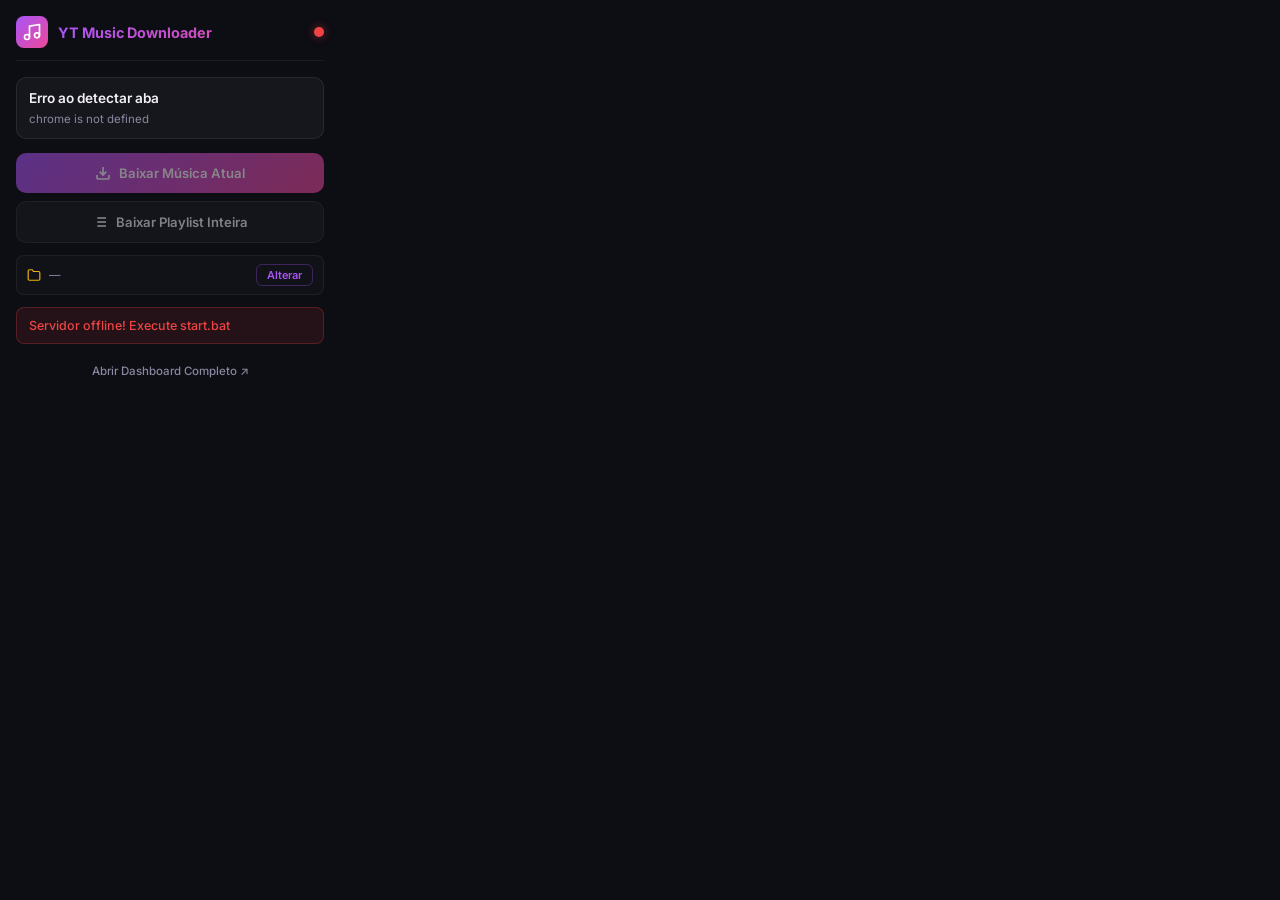
<file: extension/popup.html>
<!DOCTYPE html>
<html lang="pt-BR">
<head>
    <meta charset="UTF-8">
    <link rel="preconnect" href="https://fonts.googleapis.com">
    <link href="https://fonts.googleapis.com/css2?family=Inter:wght@400;500;600;700&display=swap" rel="stylesheet">
    <link rel="stylesheet" href="popup.css">
</head>
<body>
    <div class="popup">
        <!-- Header -->
        <div class="popup-header">
            <div class="popup-logo">
                <svg width="20" height="20" viewBox="0 0 24 24" fill="none">
                    <path d="M9 18V5l12-2v13" stroke="white" stroke-width="2" stroke-linecap="round" stroke-linejoin="round"/>
                    <circle cx="6" cy="18" r="3" stroke="white" stroke-width="2"/>
                    <circle cx="18" cy="16" r="3" stroke="white" stroke-width="2"/>
                </svg>
            </div>
            <span class="popup-title">YT Music Downloader</span>
            <div class="server-status" id="serverStatus" title="Status do servidor">
                <div class="status-dot offline"></div>
            </div>
        </div>

        <!-- Current Song Info -->
        <div class="song-info" id="songInfo">
            <div class="song-title" id="songTitle">Detectando música...</div>
            <div class="song-meta" id="songMeta"></div>
        </div>

        <!-- Action Buttons -->
        <div class="popup-actions">
            <button class="popup-btn primary" id="btnDownloadCurrent">
                <svg width="16" height="16" viewBox="0 0 24 24" fill="none" stroke="currentColor" stroke-width="2.5">
                    <path d="M21 15v4a2 2 0 0 1-2 2H5a2 2 0 0 1-2-2v-4"/><polyline points="7 10 12 15 17 10"/><line x1="12" y1="15" x2="12" y2="3"/>
                </svg>
                Baixar Música Atual
            </button>
            <button class="popup-btn secondary" id="btnDownloadPlaylist">
                <svg width="16" height="16" viewBox="0 0 24 24" fill="none" stroke="currentColor" stroke-width="2.5">
                    <line x1="8" y1="6" x2="21" y2="6"/><line x1="8" y1="12" x2="21" y2="12"/><line x1="8" y1="18" x2="21" y2="18"/>
                    <line x1="3" y1="6" x2="3.01" y2="6"/><line x1="3" y1="12" x2="3.01" y2="12"/><line x1="3" y1="18" x2="3.01" y2="18"/>
                </svg>
                Baixar Playlist Inteira
            </button>
        </div>

        <!-- Folder -->
        <div class="folder-row" id="folderRow">
            <svg width="14" height="14" viewBox="0 0 24 24" fill="none" stroke="currentColor" stroke-width="2">
                <path d="M22 19a2 2 0 0 1-2 2H4a2 2 0 0 1-2-2V5a2 2 0 0 1 2-2h5l2 3h9a2 2 0 0 1 2 2z"/>
            </svg>
            <span id="currentFolder">Carregando...</span>
            <button class="folder-btn" id="btnChangeFolder">Alterar</button>
        </div>

        <!-- Status / Feedback -->
        <div class="popup-feedback" id="feedback" style="display:none"></div>

        <!-- Active Downloads -->
        <div class="active-downloads" id="activeDownloads" style="display:none">
            <div class="downloads-header">
                <span>Downloads</span>
                <span class="downloads-badge" id="activeBadge">0</span>
            </div>
            <div class="downloads-items" id="downloadsItems"></div>
        </div>

        <!-- Dashboard Link -->
        <a class="dashboard-link" href="http://127.0.0.1:5000" target="_blank" id="dashboardLink">
            Abrir Dashboard Completo ↗
        </a>
    </div>

    <script src="popup.js"></script>
</body>
</html>
</file>
<file: extension/popup.css>
/* ═══ YouTube Music Downloader — Extension Popup ═══ */
/* v1.1 — Active downloads progress section */

* {
    margin: 0;
    padding: 0;
    box-sizing: border-box;
}

body {
    width: 340px;
    font-family: 'Inter', -apple-system, sans-serif;
    background: #0d0d14;
    color: #f0f0f5;
}

.popup {
    padding: 16px;
}

/* ─── Header ───────────────────────── */
.popup-header {
    display: flex;
    align-items: center;
    gap: 10px;
    margin-bottom: 16px;
    padding-bottom: 12px;
    border-bottom: 1px solid rgba(255,255,255,0.06);
}

.popup-logo {
    width: 32px;
    height: 32px;
    border-radius: 8px;
    background: linear-gradient(135deg, #a855f7, #ec4899);
    display: flex;
    align-items: center;
    justify-content: center;
    flex-shrink: 0;
}

.popup-title {
    font-size: 0.9rem;
    font-weight: 700;
    background: linear-gradient(135deg, #a855f7, #ec4899);
    -webkit-background-clip: text;
    -webkit-text-fill-color: transparent;
    flex: 1;
}

.server-status {
    flex-shrink: 0;
}

.status-dot {
    width: 10px;
    height: 10px;
    border-radius: 50%;
    transition: background 0.3s;
}

.status-dot.online {
    background: #22c55e;
    box-shadow: 0 0 8px rgba(34,197,94,0.5);
}

.status-dot.offline {
    background: #ef4444;
    box-shadow: 0 0 8px rgba(239,68,68,0.5);
}

/* ─── Song Info ────────────────────── */
.song-info {
    padding: 12px;
    background: rgba(255,255,255,0.04);
    border: 1px solid rgba(255,255,255,0.08);
    border-radius: 10px;
    margin-bottom: 14px;
}

.song-title {
    font-size: 0.85rem;
    font-weight: 600;
    line-height: 1.3;
    display: -webkit-box;
    -webkit-line-clamp: 2;
    -webkit-box-orient: vertical;
    overflow: hidden;
}

.song-meta {
    font-size: 0.72rem;
    color: #8888a0;
    margin-top: 4px;
}

/* ─── Action Buttons ───────────────── */
.popup-actions {
    display: flex;
    flex-direction: column;
    gap: 8px;
    margin-bottom: 12px;
}

.popup-btn {
    display: flex;
    align-items: center;
    justify-content: center;
    gap: 8px;
    padding: 12px;
    border: none;
    border-radius: 10px;
    font-family: inherit;
    font-size: 0.82rem;
    font-weight: 600;
    cursor: pointer;
    transition: all 0.2s ease;
}

.popup-btn.primary {
    background: linear-gradient(135deg, #a855f7, #ec4899);
    color: white;
    box-shadow: 0 4px 15px rgba(168,85,247,0.3);
}

.popup-btn.primary:hover {
    box-shadow: 0 6px 25px rgba(168,85,247,0.45);
    transform: translateY(-1px);
}

.popup-btn.secondary {
    background: rgba(255,255,255,0.06);
    color: #f0f0f5;
    border: 1px solid rgba(255,255,255,0.1);
}

.popup-btn.secondary:hover {
    background: rgba(255,255,255,0.1);
    border-color: rgba(255,255,255,0.2);
}

.popup-btn:disabled {
    opacity: 0.5;
    cursor: not-allowed;
    transform: none !important;
    box-shadow: none !important;
}

.popup-btn .spinner {
    width: 16px;
    height: 16px;
    border: 2px solid rgba(255,255,255,0.2);
    border-top-color: white;
    border-radius: 50%;
    animation: spin 0.7s linear infinite;
}

@keyframes spin { to { transform: rotate(360deg); } }

/* ─── Folder Row ───────────────────── */
.folder-row {
    display: flex;
    align-items: center;
    gap: 8px;
    padding: 8px 10px;
    background: rgba(255,255,255,0.02);
    border: 1px solid rgba(255,255,255,0.06);
    border-radius: 8px;
    margin-bottom: 12px;
    font-size: 0.72rem;
    color: #8888a0;
}

.folder-row svg {
    color: #eab308;
    flex-shrink: 0;
}

.folder-row span {
    flex: 1;
    white-space: nowrap;
    overflow: hidden;
    text-overflow: ellipsis;
}

.folder-btn {
    background: none;
    border: 1px solid rgba(168,85,247,0.3);
    color: #a855f7;
    padding: 3px 10px;
    border-radius: 6px;
    font-family: inherit;
    font-size: 0.68rem;
    font-weight: 600;
    cursor: pointer;
    transition: all 0.2s;
    flex-shrink: 0;
}

.folder-btn:hover {
    background: rgba(168,85,247,0.1);
    border-color: #a855f7;
}

/* ─── Feedback ─────────────────────── */
.popup-feedback {
    padding: 10px 12px;
    border-radius: 8px;
    font-size: 0.78rem;
    font-weight: 500;
    margin-bottom: 12px;
    animation: slideIn 0.25s ease;
}

.popup-feedback.success {
    background: rgba(34,197,94,0.1);
    border: 1px solid rgba(34,197,94,0.25);
    color: #22c55e;
}

.popup-feedback.error {
    background: rgba(239,68,68,0.1);
    border: 1px solid rgba(239,68,68,0.25);
    color: #ef4444;
}

.popup-feedback.info {
    background: rgba(59,130,246,0.1);
    border: 1px solid rgba(59,130,246,0.25);
    color: #3b82f6;
}

@keyframes slideIn {
    from { opacity: 0; transform: translateY(-6px); }
    to { opacity: 1; transform: translateY(0); }
}

/* ─── Active Downloads ─────────────── */
.active-downloads {
    margin-bottom: 12px;
    border: 1px solid rgba(255,255,255,0.06);
    border-radius: 10px;
    overflow: hidden;
    animation: slideIn 0.25s ease;
}

.downloads-header {
    display: flex;
    align-items: center;
    justify-content: space-between;
    padding: 8px 12px;
    background: rgba(255,255,255,0.02);
    font-size: 0.72rem;
    font-weight: 600;
    color: #8888a0;
    border-bottom: 1px solid rgba(255,255,255,0.04);
}

.downloads-badge {
    background: linear-gradient(135deg, #a855f7, #ec4899);
    color: white;
    font-size: 0.62rem;
    font-weight: 700;
    padding: 1px 7px;
    border-radius: 10px;
    min-width: 18px;
    text-align: center;
}

.downloads-items {
    max-height: 200px;
    overflow-y: auto;
}

.downloads-items::-webkit-scrollbar {
    width: 4px;
}

.downloads-items::-webkit-scrollbar-thumb {
    background: rgba(255,255,255,0.1);
    border-radius: 2px;
}

.dl-item {
    display: flex;
    align-items: center;
    gap: 8px;
    padding: 6px 12px;
    border-bottom: 1px solid rgba(255,255,255,0.03);
    font-size: 0.7rem;
}

.dl-item:last-child {
    border-bottom: none;
}

.dl-icon {
    font-size: 0.75rem;
    flex-shrink: 0;
    width: 16px;
    text-align: center;
}

.dl-info {
    flex: 1;
    min-width: 0;
}

.dl-name {
    color: #d0d0e0;
    font-weight: 500;
    white-space: nowrap;
    overflow: hidden;
    text-overflow: ellipsis;
    font-size: 0.68rem;
}

.dl-progress-bar {
    height: 3px;
    background: rgba(255,255,255,0.06);
    border-radius: 2px;
    margin-top: 3px;
    overflow: hidden;
}

.dl-progress-fill {
    height: 100%;
    background: linear-gradient(90deg, #a855f7, #ec4899);
    border-radius: 2px;
    transition: width 0.5s ease;
}

.dl-status-text {
    font-size: 0.62rem;
    color: #8888a0;
    margin-top: 2px;
}

.dl-item.completed .dl-name { color: #22c55e; }
.dl-item.error .dl-name { color: #ef4444; }
.dl-item.skipped .dl-name { color: #eab308; }
.dl-item.retrying .dl-name { color: #f97316; }

/* ─── Dashboard Link ───────────────── */
.dashboard-link {
    display: block;
    text-align: center;
    padding: 8px;
    font-size: 0.72rem;
    font-weight: 500;
    color: #8888a0;
    text-decoration: none;
    border-radius: 6px;
    transition: all 0.2s;
}

.dashboard-link:hover {
    color: #a855f7;
    background: rgba(168,85,247,0.06);
}
</file>
